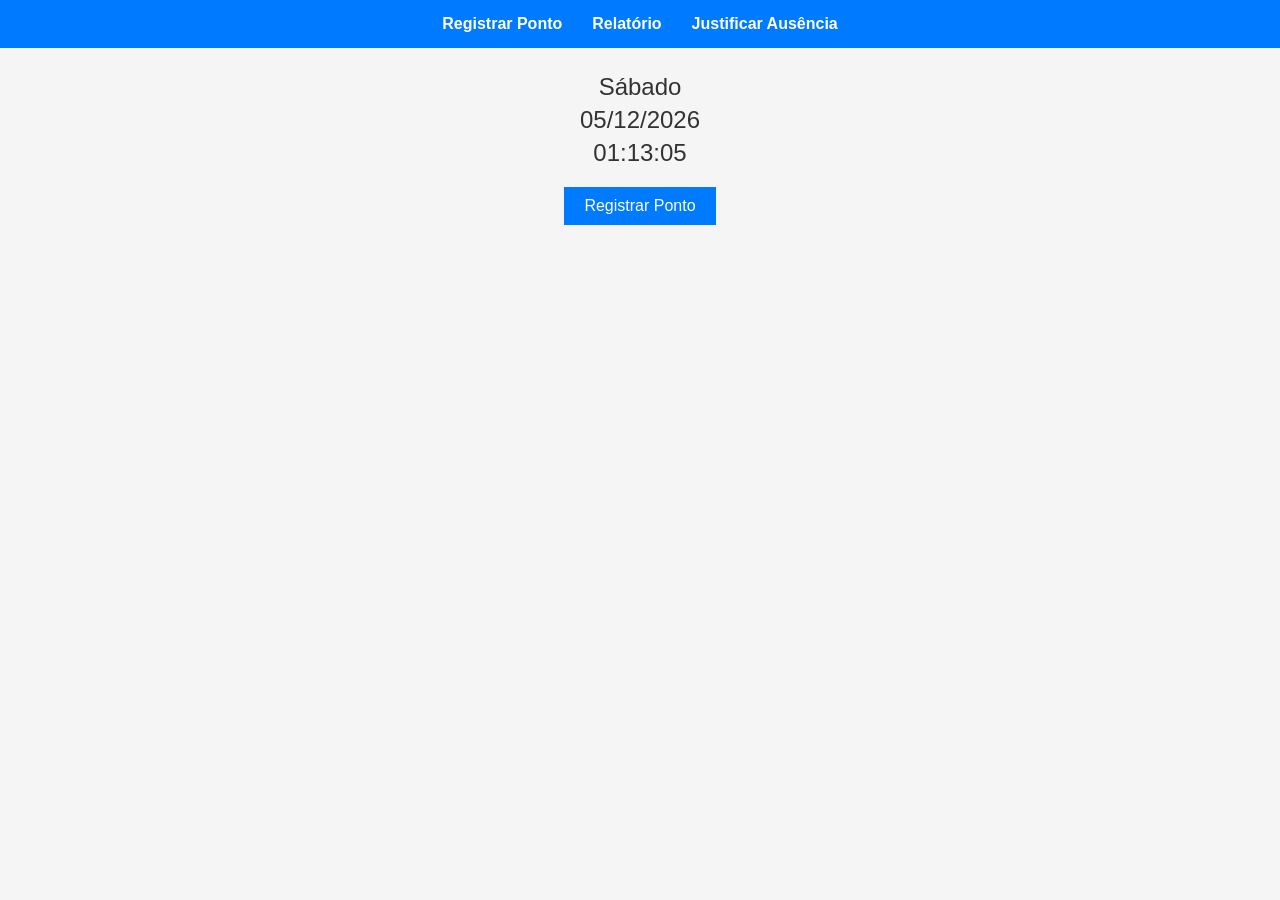
<file: index.html>
<!DOCTYPE html>
<html lang="pt-br">
  <head>
    <meta charset="UTF-8" />
    <title>Sistema de Ponto Eletrônico</title>
    <link rel="stylesheet" href="CSS/styles.css" />
  </head>
  <body>
    <nav>
      <ul>
        <li><a href="index.html">Registrar Ponto</a></li>
        <li><a href="relatorio.html">Relatório</a></li>
        <li>
          <a href="#" id="btn-justificar-ausencia">Justificar Ausência</a>
        </li>
      </ul>
    </nav>

    <main>
      <section class="data-hora">
        <p id="dia-semana"></p>
        <p id="data-atual"></p>
        <p id="hora-atual"></p>
      </section>

      <section class="botoes">
        <button id="btn-registrar-ponto" class="primary">
          Registrar Ponto
        </button>
      </section>
    </main>

    <dialog id="dialog-ponto">
      <form method="dialog">
        <h2>Registrar Ponto</h2>
        <p id="dialog-data"></p>
        <p id="dialog-hora"></p>
        <p>
          <label for="register-type">Tipo de Registro:</label>
          <select name="register-type" id="register-type">
            <option value="entrada">Entrada</option>
            <option value="saida">Saída</option>
            <option value="entrada-intervalo">Entrada Intervalo</option>
            <option value="saida-intervalo">Saída Intervalo</option>
          </select>
        </p>
        <p>
          <label for="dialog-date">Data do Registro:</label>
          <input type="date" id="dialog-date" max="" />
        </p>
        <p>
          <label for="dialog-note">Observação:</label><br />
          <textarea
            id="dialog-note"
            rows="3"
            cols="30"
            placeholder="Adicione uma observação..."
          ></textarea>
        </p>
        <menu>
          <button id="btn-dialog-register" class="primary">Registrar</button>
          <button id="dialog-fechar">Fechar</button>
        </menu>
      </form>
    </dialog>
    <dialog id="dialog-justificativa">
      <form method="dialog">
        <h2>Justificar Ausência</h2>
        <p>
          <label for="justificativa-data">Data da Ausência:</label>
          <input type="date" id="justificativa-data" max="" />
        </p>
        <p>
          <label for="justificativa-texto">Justificativa:</label><br />
          <textarea
            id="justificativa-texto"
            rows="3"
            cols="30"
            placeholder="Descreva a justificativa..."
          ></textarea>
        </p>
        <p>
          <label for="justificativa-arquivo">Anexar Arquivo:</label>
          <input type="file" id="justificativa-arquivo" />
        </p>
        <p>
          <small
            >Nota: O arquivo anexado só estará disponível enquanto esta página
            estiver aberta.</small
          >
        </p>
        <menu>
          <button id="btn-enviar-justificativa" class="primary">
            Enviar Justificativa
          </button>
          <button id="dialog-justificativa-fechar">Fechar</button>
        </menu>
      </form>
    </dialog>

    <div id="alerta-ponto-registrado" class="alert hidden">
      <p id="alerta-mensagem"></p>
    </div>

    <script src="js/index.js"></script>
  </body>
</html>
</file>
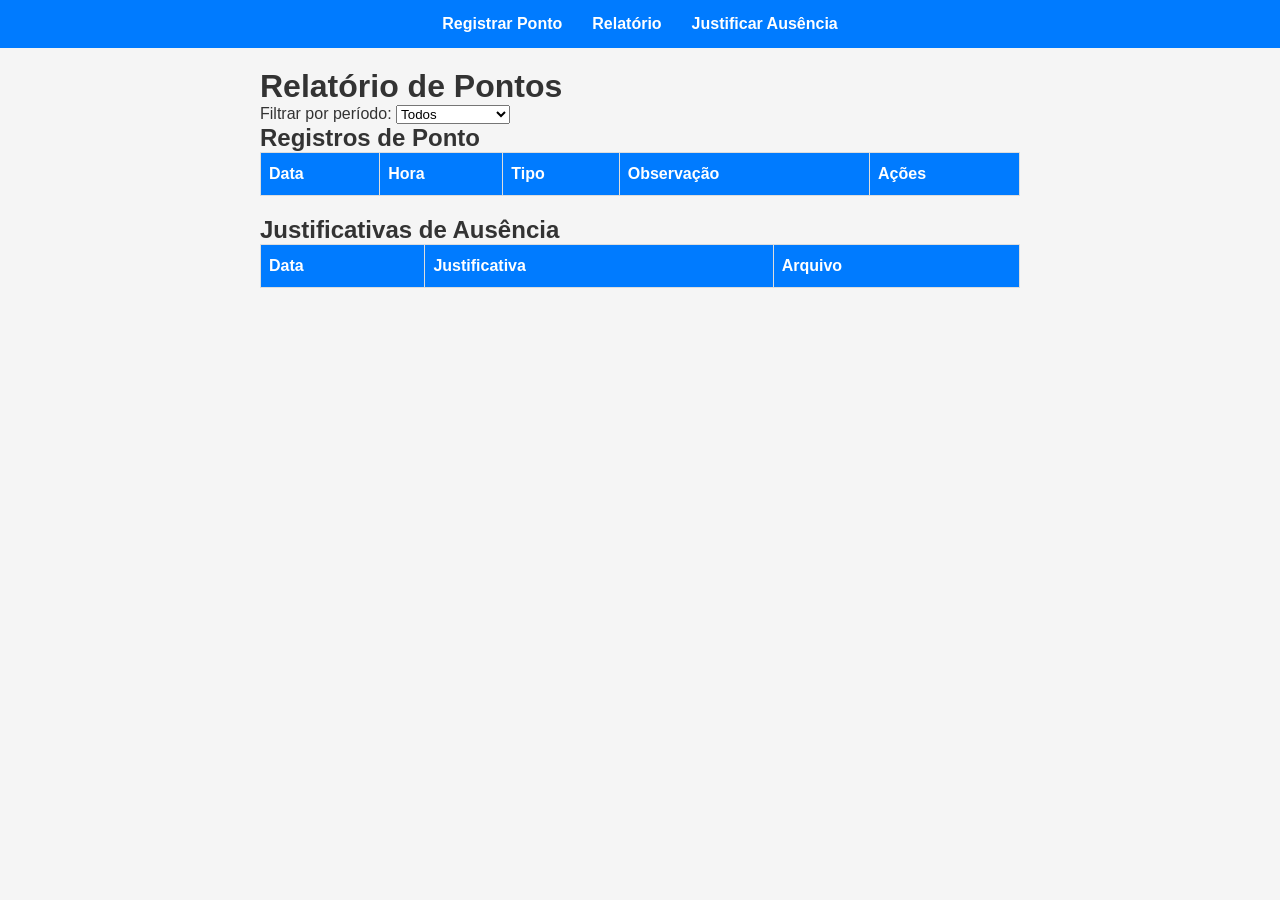
<file: relatorio.html>
<!DOCTYPE html>
<html lang="pt-br">
  <head>
    <meta charset="UTF-8" />
    <title>Relatório de Pontos</title>
    <link rel="stylesheet" href="CSS/styles.css" />
  </head>
  <body>
    <nav>
      <ul>
        <li><a href="index.html">Registrar Ponto</a></li>
        <li><a href="relatorio.html">Relatório</a></li>
        <li>
          <a href="#" id="btn-justificar-ausencia">Justificar Ausência</a>
        </li>
      </ul>
    </nav>

    <main>
      <h1>Relatório de Pontos</h1>
      <section class="filtros">
        <label for="filter-period">Filtrar por período:</label>
        <select id="filter-period">
          <option value="all">Todos</option>
          <option value="last-week">Última Semana</option>
          <option value="last-month">Último Mês</option>
        </select>
      </section>

      <section id="records-section">
        <h2>Registros de Ponto</h2>
        <table id="records-table">
          <thead>
            <tr>
              <th>Data</th>
              <th>Hora</th>
              <th>Tipo</th>
              <th>Observação</th>
              <th>Ações</th>
            </tr>
          </thead>
          <tbody></tbody>
        </table>
      </section>

      <section id="justificativas-section">
        <h2>Justificativas de Ausência</h2>
        <table id="justificativas-table">
          <thead>
            <tr>
              <th>Data</th>
              <th>Justificativa</th>
              <th>Arquivo</th>
            </tr>
          </thead>
          <tbody></tbody>
        </table>
      </section>

      <dialog id="dialog-edit-register">
        <form method="dialog">
          <h2>Editar Registro</h2>
          <p>
            <label for="edit-date">Data:</label>
            <input type="date" id="edit-date" />
          </p>
          <p>
            <label for="edit-time">Hora:</label>
            <input type="time" id="edit-time" />
          </p>
          <p>
            <label for="edit-type">Tipo de Registro:</label>
            <select id="edit-type">
              <option value="entrada">Entrada</option>
              <option value="saida">Saída</option>
              <option value="entrada-intervalo">Entrada Intervalo</option>
              <option value="saida-intervalo">Saída Intervalo</option>
            </select>
          </p>
          <p>
            <label for="edit-note">Observação:</label><br />
            <textarea id="edit-note" rows="3" cols="30"></textarea>
          </p>
          <menu>
            <button id="btn-save-edit" class="primary">Salvar</button>
            <button id="btn-cancel-edit">Cancelar</button>
          </menu>
        </form>
      </dialog>

      <script src="js/relatorio.js"></script>
    </main>
  </body>
</html>
</file>
<file: CSS/styles.css>
* {
  margin: 0;
  padding: 0;
  box-sizing: border-box;
}

body {
  font-family: Arial, sans-serif;
  background-color: #f5f5f5;
  color: #333;
}

nav {
  background-color: #007bff;
  padding: 10px 0;
}

nav ul {
  list-style: none;
  display: flex;
  justify-content: center;
  flex-wrap: wrap;
}

nav ul li {
  margin: 5px 15px;
}

nav ul li a {
  color: #fff;
  text-decoration: none;
  font-weight: bold;
}

nav ul li a:hover {
  text-decoration: underline;
}

main {
  padding: 20px;
  max-width: 800px;
  margin: auto;
}

.data-hora {
  text-align: center;
  margin-bottom: 20px;
}

.data-hora p {
  font-size: 1.5em;
  margin: 5px 0;
}

.botoes {
  text-align: center;
  margin-bottom: 20px;
}

button {
  padding: 10px 20px;
  font-size: 1em;
  cursor: pointer;
}

button.primary {
  background-color: #007bff;
  color: #fff;
  border: none;
}

button.primary:hover {
  background-color: #0056b3;
}

button.secondary {
  background-color: #6c757d;
  color: #fff;
  border: none;
}

button.secondary:hover {
  background-color: #5a6268;
}

button:not(.primary):not(.secondary) {
  background-color: #e0e0e0;
  border: none;
}

button:not(.primary):not(.secondary):hover {
  background-color: #d5d5d5;
}

dialog {
  border: none;
  border-radius: 5px;
  padding: 20px;
  max-width: 500px;
  width: 90%;
  position: fixed;
  top: 50%;
  left: 50%;
  transform: translate(-50%, -50%);
}

dialog::backdrop {
  background: rgba(0, 0, 0, 0.5);
}

dialog h2 {
  margin-bottom: 15px;
}

dialog p {
  margin-bottom: 10px;
}

dialog label {
  display: block;
  margin-bottom: 5px;
  font-weight: bold;
}

dialog input[type="date"],
dialog input[type="time"],
dialog select,
dialog textarea {
  width: 100%;
  padding: 8px;
  margin-bottom: 10px;
}

dialog menu {
  display: flex;
  justify-content: flex-end;
  gap: 10px;
}

.alert {
  position: fixed;
  bottom: 20px;
  right: 20px;
  background-color: #28a745;
  color: #fff;
  padding: 15px 20px;
  border-radius: 5px;
}

.alert.error {
  background-color: #dc3545;
}

.alert.hidden {
  display: none;
}

.records-container {
  max-width: 800px;
  margin: auto;
  padding: 20px;
}

.records-container h2 {
  margin-top: 30px;
  margin-bottom: 10px;
}

table {
  width: 100%;
  border-collapse: collapse;
  margin-bottom: 20px;
}

table thead {
  background-color: #007bff;
  color: #fff;
}

table th,
table td {
  border: 1px solid #ddd;
  padding: 8px;
  text-align: left;
}

table tr:nth-child(even) {
  background-color: #f2f2f2;
}

table tr:hover {
  background-color: #ddd;
}

table th {
  padding-top: 12px;
  padding-bottom: 12px;
}

.date-separator td {
  background-color: #e9ecef;
  font-weight: bold;
}

.noted-record td {
  background-color: #fff3cd;
  font-style: italic;
}

.past-record td {
  background-color: #e692c5;
}

.past-record.noted-record td {
  background-color: #ffeeba;
  font-style: italic;
}

.edited-record td {
  background-color: #d1ecf1;
}

.edited-record.noted-record td {
  background-color: #bee5eb;
  font-style: italic;
}

.past-record.edited-record td {
  background-color: #c3e6cb;
}

.past-record.edited-record.noted-record td {
  background-color: #d6d8db;
  font-style: italic;
}

.actions button {
  margin-right: 5px;
  background: none;
  border: none;
  color: #007bff;
  cursor: pointer;
}

.actions button:hover {
  text-decoration: underline;
}

dialog#dialog-edit-register form {
  display: flex;
  flex-direction: column;
}

dialog#dialog-edit-register p {
  margin-bottom: 10px;
}

dialog#dialog-edit-register label {
  font-weight: bold;
}

dialog#dialog-edit-register input,
dialog#dialog-edit-register select,
dialog#dialog-edit-register textarea {
  width: 100%;
  padding: 8px;
  margin-top: 5px;
}

dialog#dialog-edit-register menu {
  display: flex;
  justify-content: flex-end;
  gap: 10px;
}

@media (max-width: 600px) {
  nav ul {
    flex-direction: column;
  }

  nav ul li {
    margin: 10px 0;
  }

  dialog {
    padding: 15px;
  }
}
</file>
